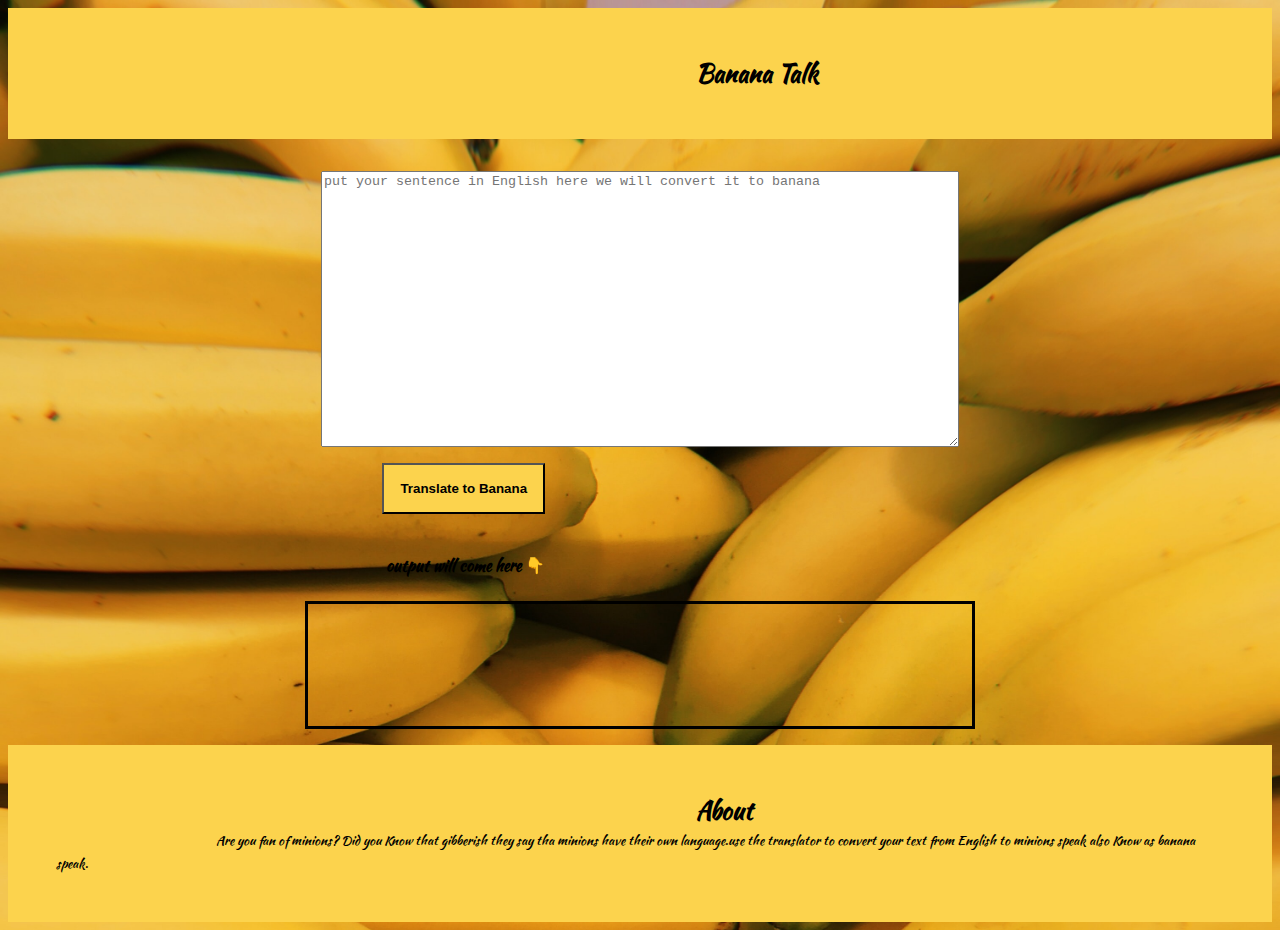
<file: index.html>
<!DOCTYPE html>
<html lang="en">
<head>
    <meta charset="UTF-8">
    <meta name="viewport" content="width=device-width, initial-scale=1.0">
    <title>banana speak</title>
    <link href="style.css" rel="stylesheet" />
    <style>

        :root{
            --primery-color:#FCD34D;
        }

        .resize-nav-txt{
            padding-top: 2rem;
        }

        textarea{
            width: 50%;
            height: 30vh;
            display: block;
            margin: auto;
            
        }
        #output{
            border: solid black;
            height: 10vh;
            width: 50%;
            margin: auto;
            padding: 1rem;
            margin-bottom: 1rem;
        }
        #btn-translate{
            background-color: var(--primery-color);
            font-weight: bold;
            margin-left: 23.4rem;
            margin-top: 1rem;
            padding: 1rem 1rem;
        }
        .size-fixing{
            font-weight: bold;
            margin-left: 22.6rem;
            margin-top: 1rem;
            padding: 1.5rem 1rem;
        }
        .navigation{
            background-color: var(--primery-color);
             color:black;
             padding: 3rem;
        }
        .textsize{
            margin: auto;
            padding-left: 40rem;
            font-weight: bold;
            font-size: 1.5rem;
        }
        .navigation .text-center{
            text-align: center;
            padding-left: 10rem;
        }

    </style>
    
</head>
<body>
    <nav class="navigation">
        <div class="textsize">Banana Talk</div>

    </nav>
    <div class="resize-nav-txt">
        <textarea id="txt-input" placeholder="put your sentence in English here we will convert it to banana "></textarea>
    </div>

    <button id="btn-translate">Translate to Banana</button>

    <div class="size-fixing">output will come here 👇</div>
    <div id="output"></div>
    <script src="app.js" type="text/javascript"></script>

    <footer class="navigation">
        <div class="textsize">About</div>
        <small class="text-center">Are you fan of minions? Did you Know that
            gibberish they say tha minions have their own 
            language.use the translator to convert
            your text from English to minions speak also
            Know as banana speak.
        </small>
    </footer>

    
</body>
</html>
</file>
<file: style.css>
@import url('https://fonts.googleapis.com/css2?family=Kaushan+Script&display=swap');

body{
    font-family: 'Kaushan Script', cursive;
    background-image: url("photo/banana.jpg");
    background-size: cover;
};
</file>
